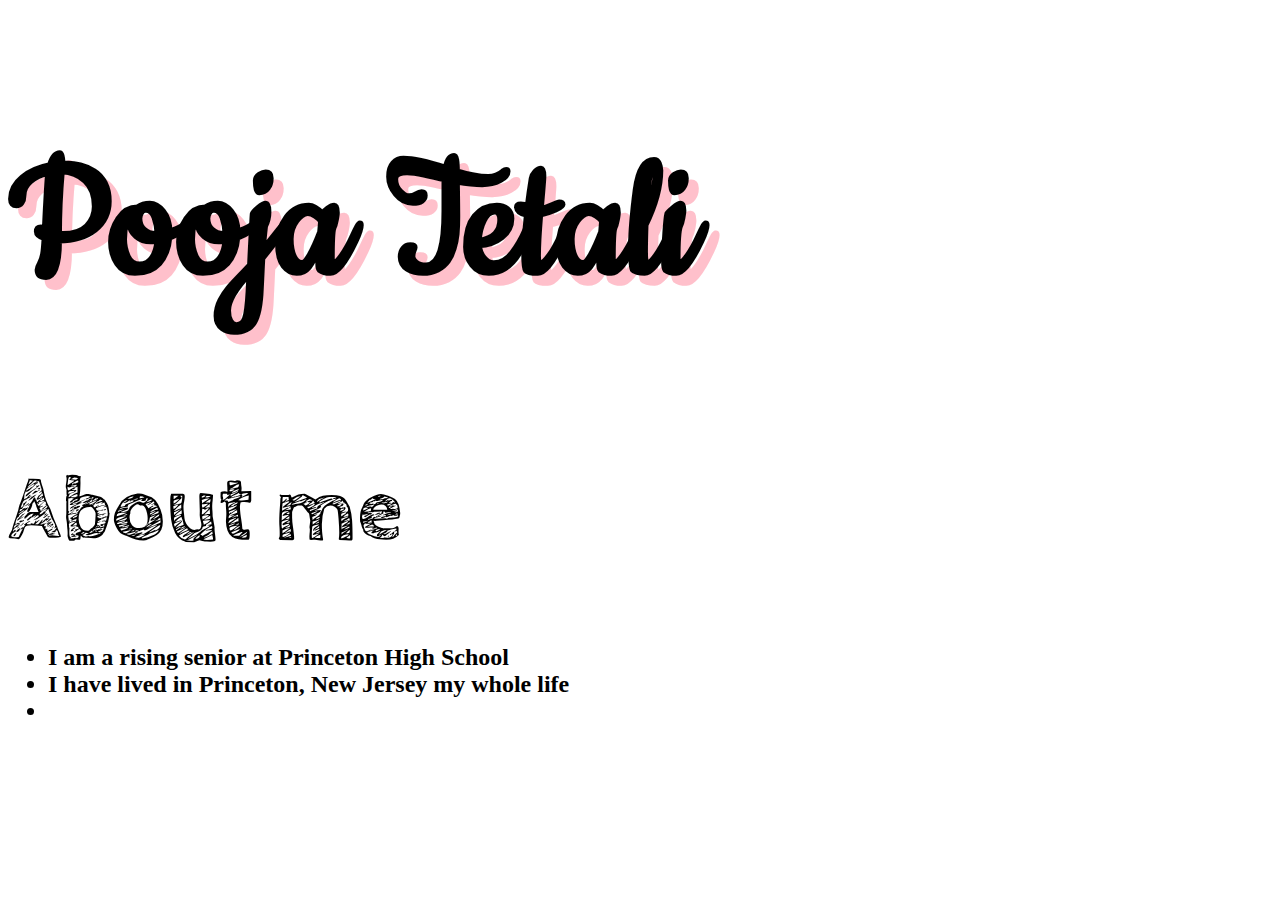
<file: index.html>
<!DOCTYPE html>
<html>
  <head>
    <title>Pooja Tetali's Website</title>
    <link rel="stylesheet" type="text/css" href="Poojastyle.css">
    <!--Font-->
    <link href="https://fonts.googleapis.com/css?family=Cabin+Sketch|Cookie|Nanum+Pen+Script|Sacramento" rel="stylesheet">
  </head>
  <body>
    <div>
      <h1 class = "title">Pooja Tetali</h1>
    </div>
    <!--About Me-->
      <h2 class ="aboutme">About me<h2>
      <ul>
        <li>I am a rising senior at Princeton High School</li>
        <!-- add a senior gif -->
        <li>I have lived in Princeton, New Jersey my whole life</li>
        <!--add a picture of princeton-->
        <li></li> 
     <!--Some of my favorite things-->
  </body>
</html>
</file>
<file: Poojastyle.css>
/* Title */
/*variables*/

.title{
  font-family: 'Cookie', cursive;
  text-shadow: 10px 10px pink;
  font-size: 140pt 
  
}


.aboutme{
  font-family: 'Cabin Sketch', cursive;
  font-size: 70pt
  
}
.body{
  /*Background*/ 
  background-image: url("https://cdn02.plentymarkets.com/2brofzsczyt8/item/images/154170/full/Tapete-AS-Creation-Holz-Optik-weiss-grau-94055-3-1.jpg");
}
</file>
